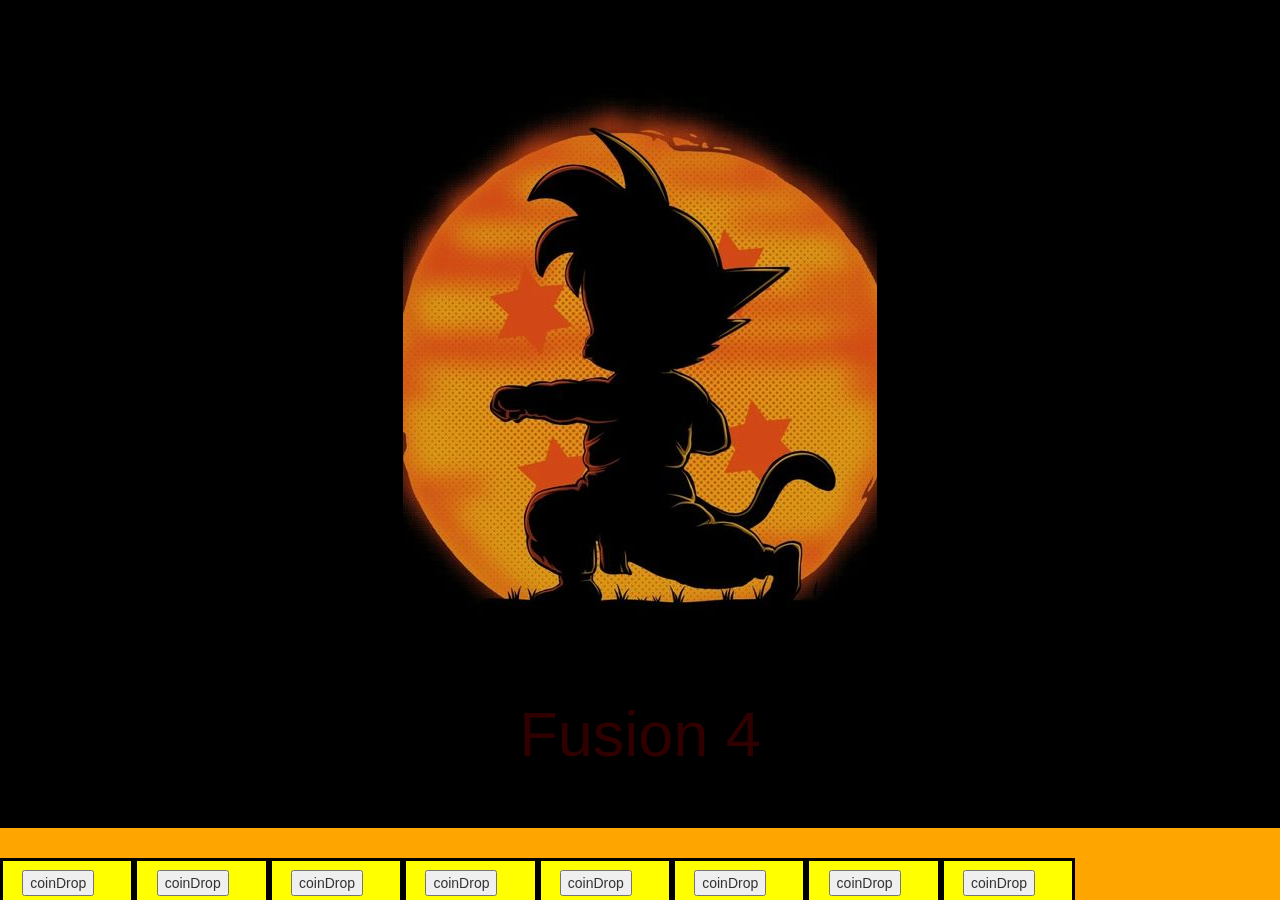
<file: index.html>
<!DOCTYPE html>
<html>
<head>
	<title>fusion 4</title>
	<script src="js/jquery-3.3.1.js" charset="utf-8"></script>
	<link rel="stylesheet" href="https://maxcdn.bootstrapcdn.com/bootstrap/3.3.7/css/bootstrap.min.css" integrity="sha384-BVYiiSIFeK1dGmJRAkycuHAHRg32OmUcww7on3RYdg4Va+PmSTsz/K68vbdEjh4u" crossorigin="anonymous">
	<link rel="stylesheet" type="text/css" href="css/style.css">
</head>
<body id="page">
	<div class="jumbotron" style="">
		<a href="index.html"><img src="images/kidGoku.jpg" alt=""></a>
		<h1 id="title">Fusion 4</h1>
		<div class="row">
			<div class="col-lg-6">
				<!-- <button type="button" name="button">instruction</button> -->
			</div>
			<div class="col-lg-6">
				<!-- <button type="button" name="button">About</button> -->
			</div>
			<!-- <button type="button" name="button">restart</button> -->
		</div>
	</div>
	<div class="container">
					  <div class="row"id="coins">
	    <div class="col-md-1">
	      <button type="button" class="coin1">coinDrop</button>
	    </div>
	    <div class="col-md-1">
	      <button type="button" class="coin2">coinDrop</button>
	    </div>
	    <div class="col-md-1">
	      <button type="button" class="coin3">coinDrop</button>
	    </div>
	    <div class="col-md-1">
	      <button type="button" class="coin4">coinDrop</button>
	    </div>
	    <div class="col-md-1">
	      <button type="button" class="coin5">coinDrop</button>
	    </div>
	    <div class="col-md-1">
	      <button type="button" class="coin6">coinDrop</button>
	    </div>
	    <div class="col-md-1">
	      <button type="button" class="coin7">coinDrop</button>
	    </div>
	    <div class="col-md-1">
	      <button type="button" class="coin8">coinDrop</button>
	    </div>
	  </div>
	  <div class="row"> <!-- Row1 -->
	    <div class="col-md-1"class="col1">
				a
			</div>
	    <div class="col-md-1"class="col2">
				a
	    </div>
	    <div class="col-md-1"class="col3">
				b
	    </div>
	    <div class="col-md-1"class="col4">
				a
	    </div>
	    <div class="col-md-1"class="col5">
				b
	    </div>
	    <div class="col-md-1"class="col6">
				a
	    </div>
	    <div class="col-md-1"class="col7">
				b
	    </div>
	    <div class="col-md-1"class="col8">
				a
	    </div>
	  </div>
	  <div class="row"> <!-- Row2 -->
	    <div class="col-md-1"class="col1">
				b
	    </div>
	    <div class="col-md-1"class="col2">
				a
	    </div>
	    <div class="col-md-1"class="col3">
				b
	    </div>
	    <div class="col-md-1"class="col4">
				a
	    </div>
	    <div class="col-md-1"class="col5">
				b
	    </div>
	    <div class="col-md-1"class="col6">
 		  	a
	    </div>
	    <div class="col-md-1"class="col7">
				b
	    </div>
	    <div class="col-md-1"class="col8">
				a
	    </div>
	  </div>
	  <div class="row"> <!-- Row3 -->
	    <div class="col-md-1"class="col1">
				a
	    </div>
	    <div class="col-md-1"class="col2">
				b
	    </div>
	    <div class="col-md-1"class="col3">
				a
	    </div>
	    <div class="col-md-1"class="col4">
				b
	    </div>
	    <div class="col-md-1"class="col5">
				a
	    </div>
	    <div class="col-md-1"class="col6">
				b
	    </div>
	    <div class="col-md-1"class="col7">
				a
	    </div>
	    <div class="col-md-1"class="col8">
				b
	    </div>
	  </div>
	  <div class="row"> <!-- Row4 -->
	    <div class="col-md-1"class="col1">
				b
	    </div>
	    <div class="col-md-1"class="col2">
				a
	    </div>
	    <div class="col-md-1"class="col3">
				b
	    </div>
	    <div class="col-md-1"class="col4">
				b
	    </div>
	    <div class="col-md-1"class="col5">
				b
	    </div>
	    <div class="col-md-1"class="col6">
				a
	    </div>
	    <div class="col-md-1"class="col7">
				b
	    </div>
	    <div class="col-md-1"class="col8">
				a
	    </div>
	  </div>
	  <div class="row"> <!-- Row5 -->
	    <div class="col-md-1"class="col1">
				b
	    </div>
	    <div class="col-md-1"class="col2">
				a
	    </div>
	    <div class="col-md-1"class="col3">
				a
	    </div>
	    <div class="col-md-1"class="col4">
				a
	    </div>
	    <div class="col-md-1"class="col5">
				b
	    </div>
	    <div class="col-md-1"class="col6">
				a
	    </div>
	    <div class="col-md-1"class="col7">
				b
	    </div>
	    <div class="col-md-1"class="col8">
				a
	    </div>
	  </div>
	  <div class="row"> <!-- Row6 -->
	    <div class="col-md-1"class="col1">
				a
	    </div>
	    <div class="col-md-1"class="col2">
				b
	    </div>
	    <div class="col-md-1"class="col3">
				a
	    </div>
	    <div class="col-md-1"class="col4">
				b
	    </div>
	    <div class="col-md-1"class="col5">
				a
	    </div>
	    <div class="col-md-1"class="col6">
				b
	    </div>
	    <div class="col-md-1"class="col7">
				a
	    </div>
	    <div class="col-md-1"class="col8">
				b
	    </div>
	  </div>
	  <div class="row"> <!-- Row7 -->
	    <div class="col-md-1 " class="col1">
				a
	    </div>
	    <div class="col-md-1 "class="col2">
				b
	    </div>
	    <div class="col-md-1"class="col3">
				a
	    </div>
	    <div class="col-md-1"class="col4">
				b
	    </div>
	    <div class="col-md-1"class="col5">
				a
	    </div>
	    <div class="col-md-1"class="col6">
				b
	    </div>
	    <div class="col-md-1"class="col7">
				a
	    </div>
	    <div class="col-md-1"class="col8">
				b
	    </div>
	  </div>
	  <div class="row"> <!-- Row8 -->
	    <div class="col-md-1"class="col1">
				a
	    </div>
	    <div class="col-md-1"class="col2">
				b
	    </div>
	    <div class="col-md-1"class="col3">
				b
	    </div>
	    <div class="col-md-1"class="col4">
	    	b</div>
	    <div class="col-md-1"class="col5">
				a
	    </div>
	    <div class="col-md-1"class="col6">
				b
	    </div>
	    <div class="col-md-1"class="col7">
				a
	    </div>
	    <div class="col-md-1"class="col8">
				b
	    </div>
		</div>
	</div>
	<script src="js/main.js"></script>
</body>
</html>
</file>
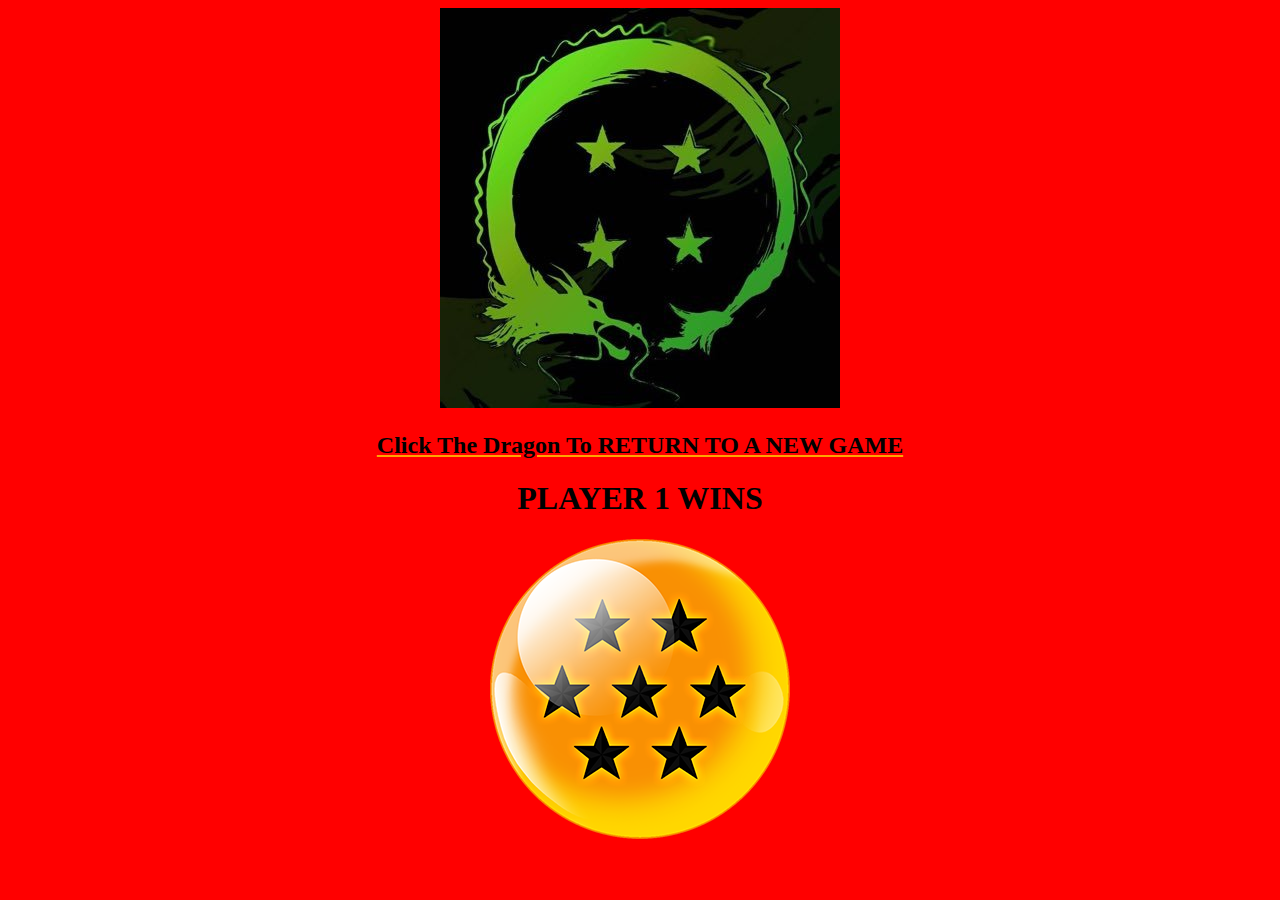
<file: gameOverp1.html>
<!DOCTYPE html>
<html lang="en" dir="ltr">
<head>
  <meta charset="utf-8">
  <link rel="stylesheet" type="text/css" href="css/style.css">
  <script src="js/main.js"></script>
  <title>Game Over Player 1 </title>
</head>
<div class="returnToGame">
  <a href="index.html"><img src="images/shanron.jpg" alt=""></a>
  <h2 id="homeScreen">Click The Dragon To RETURN TO A NEW GAME</h2>
</div>
<body id="gameOverP">
  <div class="gameOverP1 ">
    <h1>PLAYER 1 WINS</h1>
    <img src="images/image.png" alt="">
  </div>
</body>
</html>
</file>
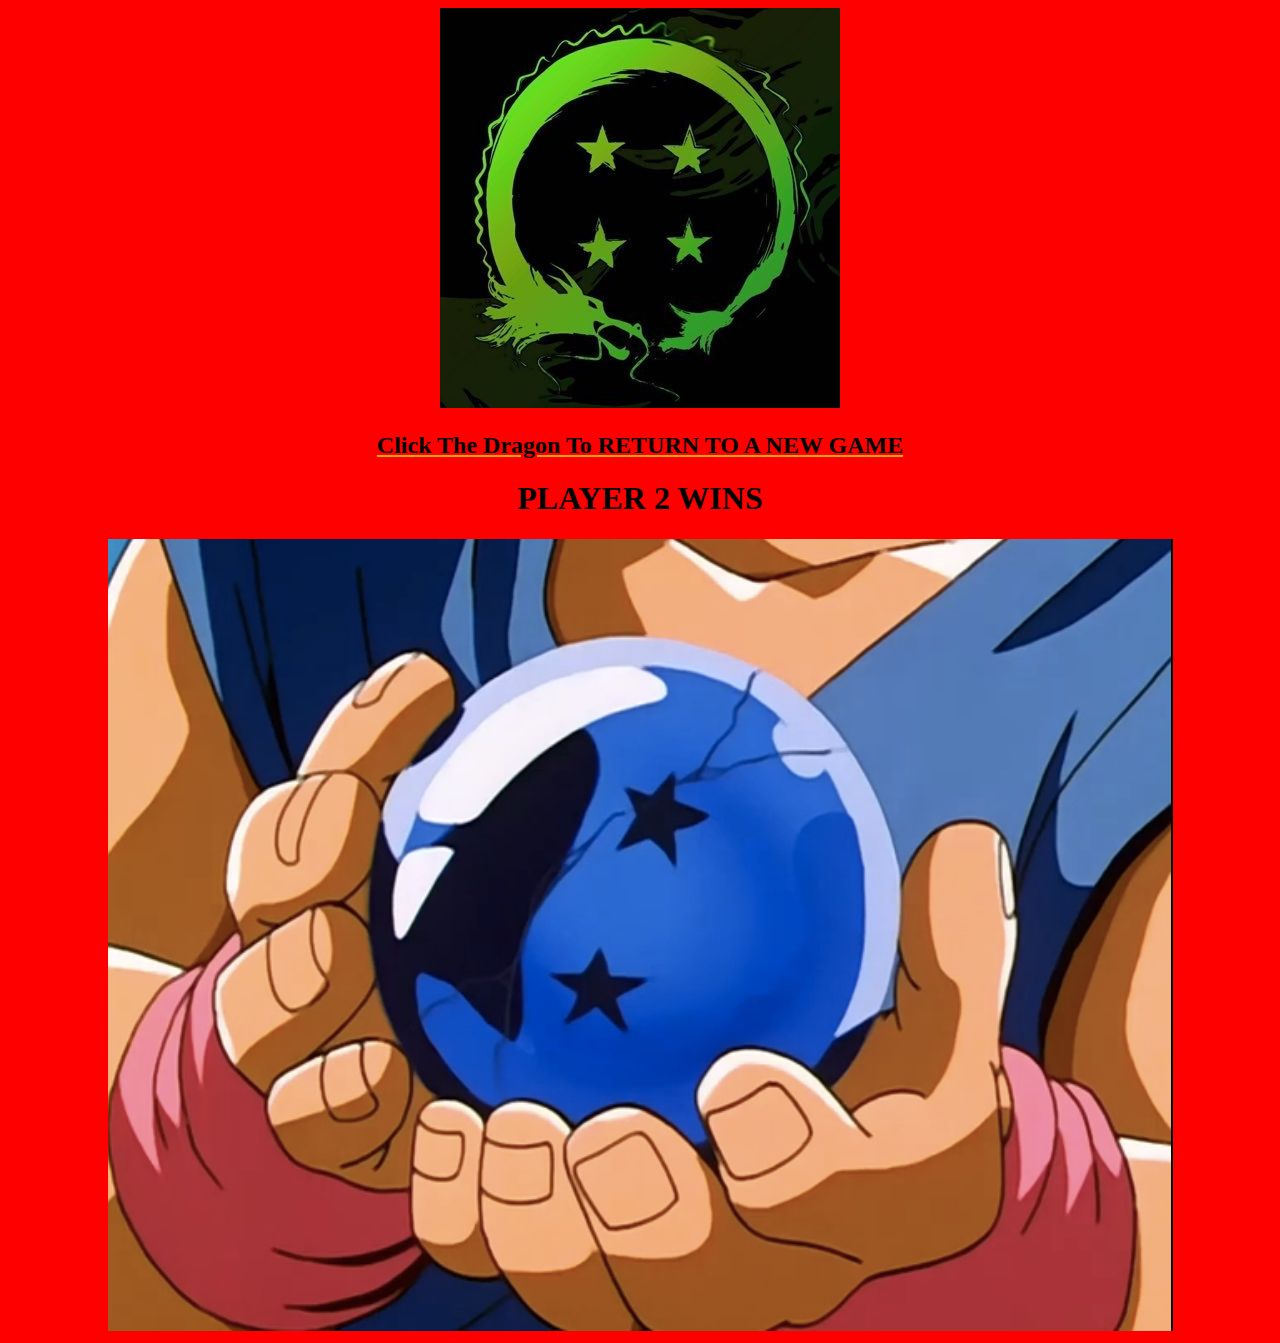
<file: gameOverp2.html>
<!DOCTYPE html>
<html lang="en" dir="ltr">
<head>
  <meta charset="utf-8">
  <link rel="stylesheet" type="text/css" href="css/style.css">
  <script src="js/main.js"></script>
  <title>Game Over Player 2 </title>
</head>
<div class="returnToGame">
  <a href="index.html"><img src="images/shanron.jpg" alt=""></a>
  <h2 id="homeScreen">Click The Dragon To RETURN TO A NEW GAME</h2>
</div>
<body id="gameOverP">
  <div class="gameOverP2 ">
    <h1>PLAYER 2 WINS</h1>
    <img src="images/dragonnall.png" alt="">
  </div>
</body>
</html>
</file>
<file: css/style.css>
.container{
  width: 105%;
	height: 100%;
	  text-align: center;
  background-color: orange;
  position: fixed;
}
[type="button"]{
  text-align: center;
  position:absolute;
   transition: .5s ease;
   top: 20%;;
   left: 15%;;;
}
.col-md-1{
  border-style: solid;
  border-color: black;
  background-color:yellow;
  text-emphasis-color: yellow;
  width: 10%;
  padding: 20px;

}
.jumbotron{
  text-align: center;
  background-color: black;
}
.col-md-1{
 height: 50px;
 text-indent: -9999px;
}
#title{
  color: #300000;
}
#page{
  background-color: orange;
}
.gameOverP1{

}
#gameOverP{
  background-color: red;
  text-align: center;
}
#homeScreen{
  text-decoration: underline;
  text-decoration-color: orange;

}
</file>
